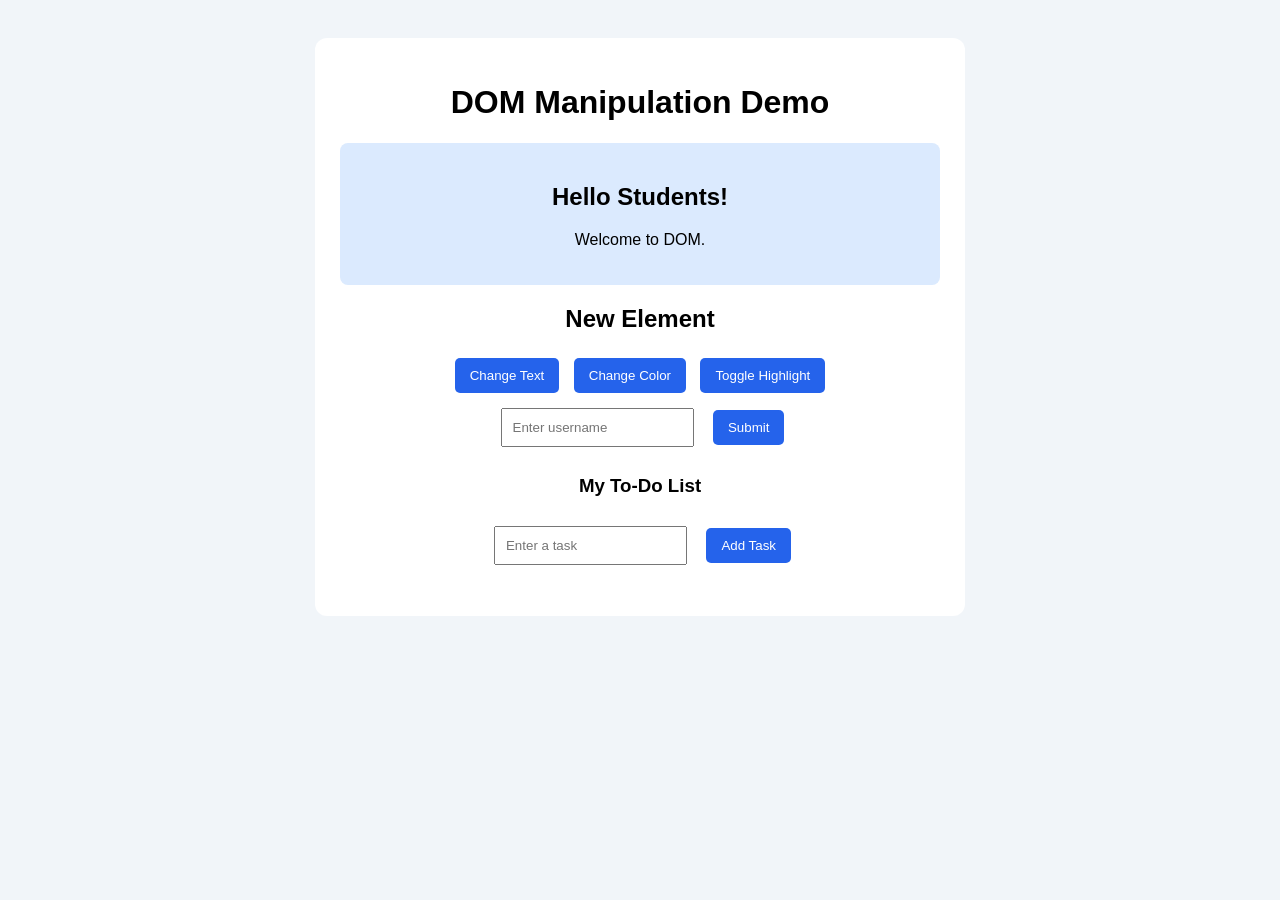
<file: JavaScript/index.html>
<!doctype html>
<html lang="en">
  <head>
    <meta charset="UTF-8" />
    <meta name="viewport" content="width=device-width, initial-scale=1.0" />
    <title>DOM Manipulation Demo</title>
    <link rel="stylesheet" href="style.css" />
  </head>

  <body>
    <div class="container">
      <h1>DOM Manipulation Demo</h1>

      <div class="box border-xl bg-blue" id="myBox">
        <h2 id="heading">Hello Students!</h2>
        <p id="message">Welcome to <span style="display: none">JavaScript</span> DOM.</p>
      </div>

      <!-- Change Content -->
      <button id="changeTextBtn" onclick="changeText()">Change Text</button>

      <!-- Change Style -->
      <button onmousewheel="changeColor()">Change Color</button>

      <!-- Add/Remove Class -->
      <button onmouseup="toggleClass()">Toggle Highlight</button>

      <!-- Input Demo -->
      <div>
        <input type="text" id="username" placeholder="Enter your name" />
        <button onclick="showName()">Submit</button>
        <h3 id="output"></h3>
      </div>

      <!-- Create Element -->
      <h3>My To-Do List</h3>

      <input type="text" id="taskInput" placeholder="Enter a task" />

      <button onclick="addTask()">Add Task</button>

      <ul id="taskList"></ul>
    </div>
    <script src="dom.js"></script>
    <script src="events.js"></script>
    <!-- <script>
      let btn = document.getElementById("changeTextBtn");
      btn.onclick = function () {
        let p = document.getElementById("message");
        p.innerText = "Internal JavaScript: Welcome to Amigo India";
      };
    </script> -->
  </body>
</html>
</file>
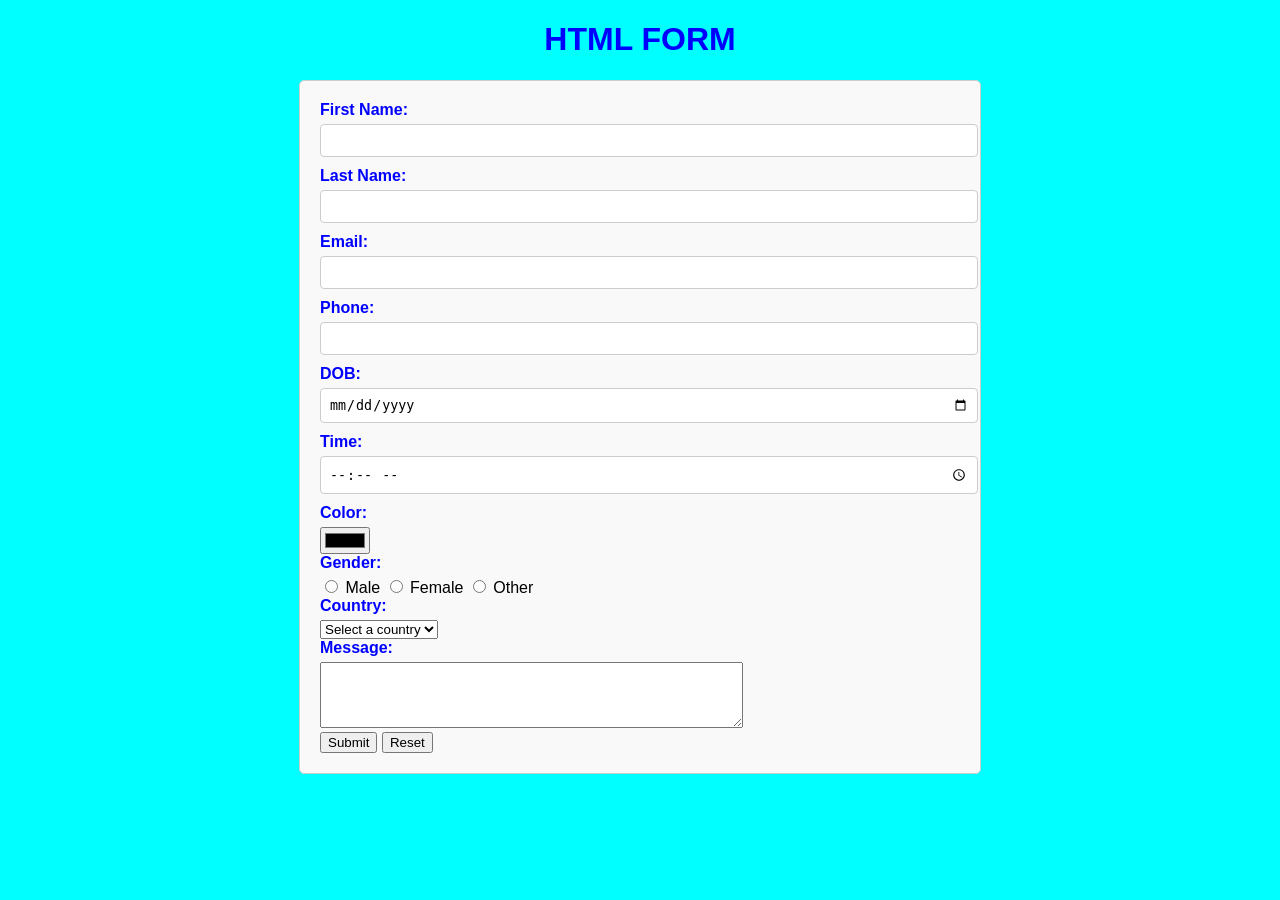
<file: HTML-CSS/form.html>
<!doctype html>
<html lang="en">
  <head>
    <meta charset="UTF-8" />
    <meta name="viewport" content="width=device-width, initial-scale=1.0" />
    <title>HTML Form</title>
    <link
      rel="icon"
      type="image/x-icon"
      href="https://web.dev/static/articles/building/an-adaptive-favicon/image/example-dark-theme-favico-6a6f6f67bc3e7.png"
    />
    <link rel="stylesheet" href="./form.css" />
    <style>
      #title {
        color: red;
      }
    </style>
  </head>
  <body>
    <h1 id="title" style="color: blue">HTML FORM</h1>
    <form action="" method="" class="form-container">
      <div>
        <label for="fname" class="form-label">First Name:</label>
        <input id="fname" type="text" name="fname" class="form-input" required />
      </div>

      <div>
        <label for="lname" class="form-label">Last Name:</label>
        <input id="lname" type="text" name="lname" class="form-input" required />
      </div>

      <div>
        <label for="email" class="form-label">Email:</label>
        <input id="email" type="email" name="email" class="form-input" required />
      </div>

      <div>
        <label for="phone" class="form-label">Phone:</label>
        <input id="phone" type="tel" name="phone" class="form-input" required />
      </div>

      <div>
        <label for="dob" class="form-label">DOB:</label>
        <input id="dob" type="date" name="dob" class="form-input" />
      </div>

      <div>
        <label for="time" class="form-label">Time:</label>
        <input id="time" type="time" name="time" class="form-input" />
      </div>

      <div>
        <label for="color" class="form-label">Color:</label>
        <input id="color" type="color" name="color" required />
      </div>

      <div>
        <label class="form-label">Gender:</label>
        <input type="radio" id="male" name="gender" value="male" />
        <label for="male">Male</label>
        <input type="radio" id="female" name="gender" value="female" />
        <label for="female">Female</label>
        <input type="radio" id="other" name="gender" value="other" />
        <label for="other">Other</label>
      </div>

      <div>
        <label for="country" class="form-label">Country:</label>
        <select id="country" name="country" required>
          <option value="" selected disabled>Select a country</option>
          <option value="india">India</option>
          <option value="usa">United States</option>
          <option value="canada">Canada</option>
          <option value="uk">United Kingdom</option>
          <option value="australia">Australia</option>
        </select>
      </div>

      <div>
        <label for="message" class="form-label">Message:</label>
        <textarea id="message" name="message" rows="4" cols="50"></textarea>
      </div>

      <div>
        <input type="submit" value="Submit" />
        <button type="reset">Reset</button>
      </div>
    </form>
  </body>
</html>
</file>
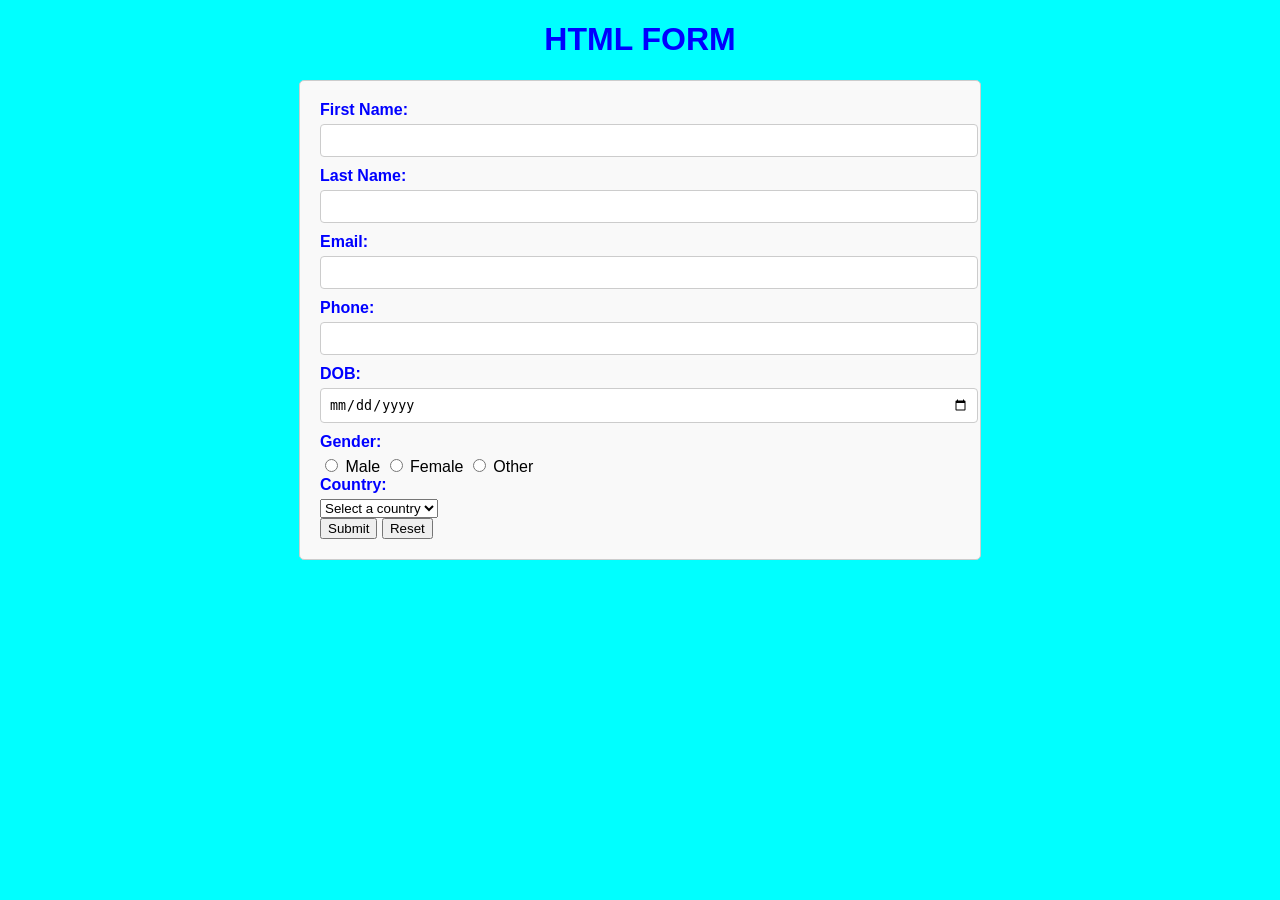
<file: JavaScript/form.html>
<!doctype html>
<html lang="en">
  <head>
    <meta charset="UTF-8" />
    <meta name="viewport" content="width=device-width, initial-scale=1.0" />
    <title>HTML Form</title>
    <link
      rel="icon"
      type="image/x-icon"
      href="https://web.dev/static/articles/building/an-adaptive-favicon/image/example-dark-theme-favico-6a6f6f67bc3e7.png"
    />
    <link rel="stylesheet" href="./form.css" />
    <style>
      #title {
        color: red;
      }
    </style>
  </head>
  <body>
    <h1 id="title" style="color: blue">HTML FORM</h1>
    <form id="form" action="" method="" class="form-container">
      <div>
        <label for="fname" class="form-label">First Name:</label>
        <input id="fname" type="text" name="fname" class="form-input" required />
      </div>

      <div>
        <label for="lname" class="form-label">Last Name:</label>
        <input id="lname" type="text" name="lname" class="form-input" required />
      </div>

      <div>
        <label for="email" class="form-label">Email:</label>
        <input id="email" type="email" name="email" class="form-input" required />
      </div>

      <div>
        <label for="phone" class="form-label">Phone:</label>
        <input id="phone" type="tel" name="phone" class="form-input" required />
      </div>

      <div>
        <label for="dob" class="form-label">DOB:</label>
        <input id="dob" type="date" name="dob" class="form-input" />
      </div>

      <div>
        <label class="form-label">Gender:</label>
        <input type="radio" id="male" name="gender" value="male" />
        <label for="male">Male</label>
        <input type="radio" id="female" name="gender" value="female" />
        <label for="female">Female</label>
        <input type="radio" id="other" name="gender" value="other" />
        <label for="other">Other</label>
      </div>

      <div>
        <label for="country" class="form-label">Country:</label>
        <select id="country" name="country" required>
          <option value="" selected disabled>Select a country</option>
          <option value="india">India</option>
          <option value="usa">United States</option>
          <option value="canada">Canada</option>
          <option value="uk">United Kingdom</option>
          <option value="australia">Australia</option>
        </select>
      </div>

      <div>
        <input type="submit" value="Submit" />
        <button type="reset">Reset</button>
      </div>
    </form>
    <script src="./form.js"></script>
  </body>
</html>
</file>
<file: JavaScript/style.css>
body {
  font-family: Arial, sans-serif;
  background: #f1f5f9;
  padding: 30px;
  text-align: center;
}

.container {
  max-width: 600px;
  margin: auto;
  background: white;
  padding: 25px;
  border-radius: 12px;
}

.box {
  background: #dbeafe;
  padding: 20px;
  margin: 20px 0;
  border-radius: 8px;
}

.highlight {
  /* background: #bbf7d0; */
  background: linear-gradient(to top right, #bbf7d0, #86efac, #a5de4a);
  color: #166534;
  border: 1px solid #166534;
}

button {
  padding: 10px 15px;
  margin: 5px;
  border: none;
  background: #2563eb;
  color: white;
  border-radius: 5px;
  cursor: pointer;
}

input {
  padding: 10px;
  margin: 10px;
}

.text-red {
  color: red;
}

.jump {
  transform: translateY(-20px);
  transition: transform 0.5s ease-in-out;
}

.double-jump {
  transform: translateY(-50px);
  transition: transform 0.5s ease-in-out;
}
</file>
<file: HTML-CSS/form.css>
body {
  font-family: Arial, sans-serif;
  background-color: aqua;
  margin: 0;
  padding: 0;
}

h1 {
  text-align: center;
  color: red;
}

#title {
  color: green;
}

.form-container {
  width: 50%;
  margin: 0 auto;
  padding: 20px;
  border: 1px solid #ccc;
  border-radius: 5px;
  background-color: #f9f9f9;
}

.form-group {
  margin-bottom: 10px;
}

.form-label {
  display: block;
  margin-bottom: 5px;
  font-weight: bold;
  color: blue;
}

.form-input {
  width: 100%;
  padding: 8px;
  margin-bottom: 10px;
  border: 1px solid #ccc;
  border-radius: 4px;
}
</file>
<file: JavaScript/form.css>
body {
  font-family: Arial, sans-serif;
  background-color: aqua;
  margin: 0;
  padding: 0;
}

h1 {
  text-align: center;
  color: red;
}

#title {
  color: green;
}

.form-container {
  width: 50%;
  margin: 0 auto;
  padding: 20px;
  border: 1px solid #ccc;
  border-radius: 5px;
  background-color: #f9f9f9;
}

.form-group {
  margin-bottom: 10px;
}

.form-label {
  display: block;
  margin-bottom: 5px;
  font-weight: bold;
  color: blue;
}

.form-input {
  width: 100%;
  padding: 8px;
  margin-bottom: 10px;
  border: 1px solid #ccc;
  border-radius: 4px;
}
</file>
